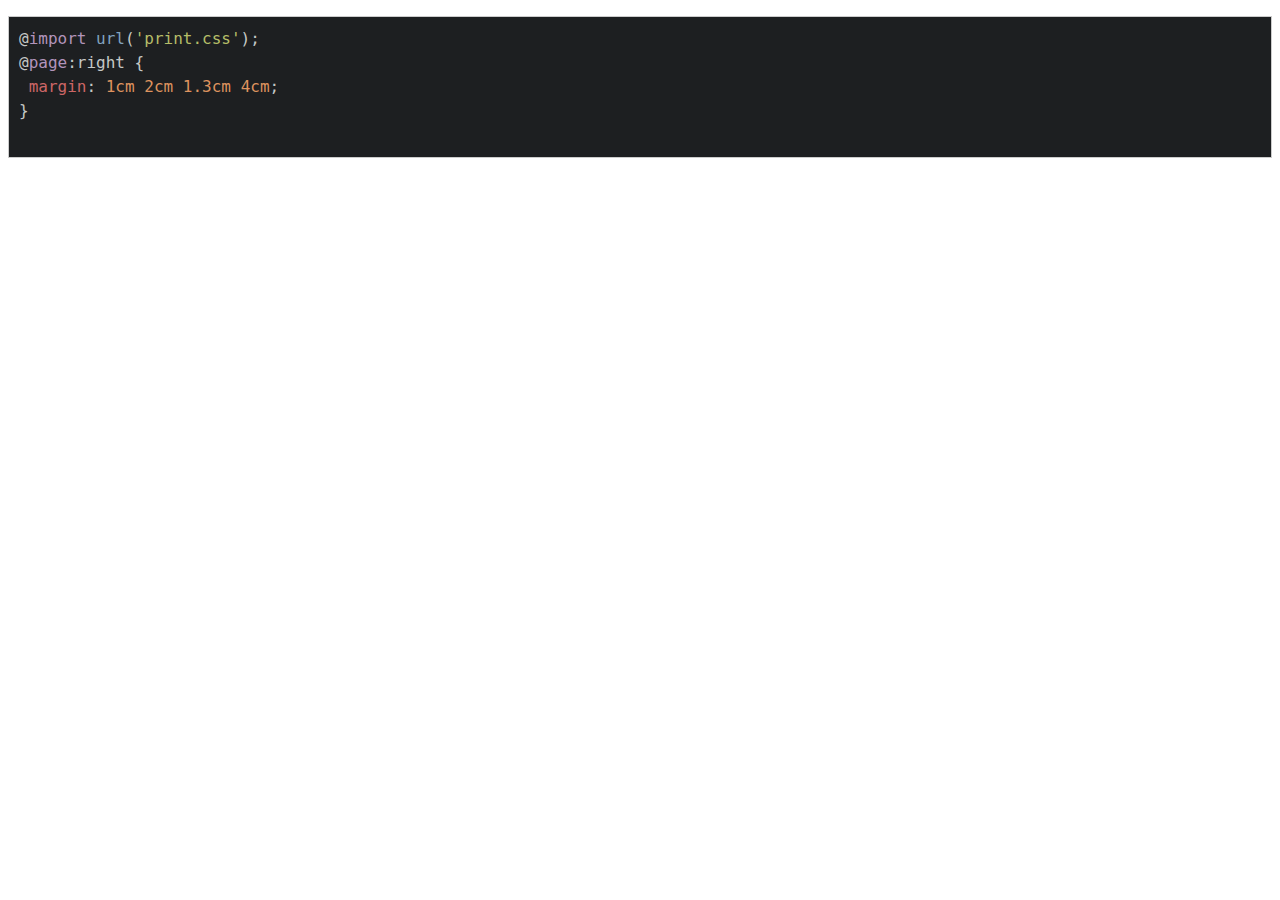
<file: index.html>
<!DOCTYPE html>
<html lang="en">
<head>
	<meta charset="UTF-8">
	<title>Document</title>
	<!-- <link rel="stylesheet" href="css/highlight-themes/default.css"> -->
	<link rel="stylesheet" href="css/highlight-themes/tomorrow-night.css">
	<script src="js/highlight.min.js"></script>
	<script>hljs.initHighlightingOnLoad();</script>
</head>
<body>

	<pre id="code">
@import url('print.css');
@page:right {
 margin: 1cm 2cm 1.3cm 4cm;
}
	</pre>

	<script type="text/javascript">
		hljs.highlightBlock(document.getElementById('code'));
	</script>
	
</body>
</html>
</file>
<file: css/highlight-themes/default.css>
.hljs{display:block;overflow-x:auto;padding:0.5em;background:#f0f0f0;-webkit-text-size-adjust:none}.hljs,.hljs-subst,.hljs-tag .hljs-title,.nginx .hljs-title{color:black}.hljs-string,.hljs-title,.hljs-constant,.hljs-parent,.hljs-tag .hljs-value,.hljs-rule .hljs-value,.hljs-preprocessor,.hljs-pragma,.hljs-name,.haml .hljs-symbol,.ruby .hljs-symbol,.ruby .hljs-symbol .hljs-string,.hljs-template_tag,.django .hljs-variable,.smalltalk .hljs-class,.hljs-addition,.hljs-flow,.hljs-stream,.bash .hljs-variable,.pf .hljs-variable,.apache .hljs-tag,.apache .hljs-cbracket,.tex .hljs-command,.tex .hljs-special,.erlang_repl .hljs-function_or_atom,.asciidoc .hljs-header,.markdown .hljs-header,.coffeescript .hljs-attribute,.tp .hljs-variable{color:#800}.smartquote,.hljs-comment,.hljs-annotation,.diff .hljs-header,.hljs-chunk,.asciidoc .hljs-blockquote,.markdown .hljs-blockquote{color:#888}.hljs-number,.hljs-date,.hljs-regexp,.hljs-literal,.hljs-hexcolor,.smalltalk .hljs-symbol,.smalltalk .hljs-char,.go .hljs-constant,.hljs-change,.lasso .hljs-variable,.makefile .hljs-variable,.asciidoc .hljs-bullet,.markdown .hljs-bullet,.asciidoc .hljs-link_url,.markdown .hljs-link_url{color:#080}.hljs-label,.ruby .hljs-string,.hljs-decorator,.hljs-filter .hljs-argument,.hljs-localvars,.hljs-array,.hljs-attr_selector,.hljs-important,.hljs-pseudo,.hljs-pi,.haml .hljs-bullet,.hljs-doctype,.hljs-deletion,.hljs-envvar,.hljs-shebang,.apache .hljs-sqbracket,.nginx .hljs-built_in,.tex .hljs-formula,.erlang_repl .hljs-reserved,.hljs-prompt,.asciidoc .hljs-link_label,.markdown .hljs-link_label,.vhdl .hljs-attribute,.clojure .hljs-attribute,.asciidoc .hljs-attribute,.lasso .hljs-attribute,.coffeescript .hljs-property,.hljs-phony{color:#88f}.hljs-keyword,.hljs-id,.hljs-title,.hljs-built_in,.css .hljs-tag,.hljs-doctag,.smalltalk .hljs-class,.hljs-winutils,.bash .hljs-variable,.pf .hljs-variable,.apache .hljs-tag,.hljs-type,.hljs-typename,.tex .hljs-command,.asciidoc .hljs-strong,.markdown .hljs-strong,.hljs-request,.hljs-status,.tp .hljs-data,.tp .hljs-io{font-weight:bold}.asciidoc .hljs-emphasis,.markdown .hljs-emphasis,.tp .hljs-units{font-style:italic}.nginx .hljs-built_in{font-weight:normal}.coffeescript .javascript,.javascript .xml,.lasso .markup,.tex .hljs-formula,.xml .javascript,.xml .vbscript,.xml .css,.xml .hljs-cdata{opacity:0.5}
</file>
<file: css/highlight-themes/tomorrow-night.css>
/* Tomorrow Night Theme */
/* http://jmblog.github.com/color-themes-for-google-code-highlightjs */
/* Original theme - https://github.com/chriskempson/tomorrow-theme */
/* http://jmblog.github.com/color-themes-for-google-code-highlightjs */
.tomorrow-comment, pre .hljs-comment, pre .hljs-title {
  color: #969896;
}

.tomorrow-red, pre .hljs-variable, pre .hljs-attribute, pre .hljs-tag, pre .hljs-regexp, pre .hljs-ruby .constant, pre .hljs-xml .tag .title, pre .hljs-xml .pi, pre .hljs-xml .doctype, pre .hljs-html .doctype, pre .hljs-css .id, pre .hljs-css .class, pre .hljs-css .pseudo {
  color: #cc6666;
}

.tomorrow-orange, pre .hljs-number, pre .hljs-preprocessor, pre .hljs-built_in, pre .hljs-literal, pre .hljs-params, pre .hljs-constant {
  color: #de935f;
}

.tomorrow-yellow, pre .hljs-class, pre .hljs-ruby .class .title, pre .hljs-css .rules .attribute {
  color: #f0c674;
}

.tomorrow-green, pre .hljs-string, pre .hljs-value, pre .hljs-inheritance, pre .hljs-header, pre .hljs-ruby .symbol, pre .hljs-xml .cdata {
  color: #b5bd68;
}

.tomorrow-aqua, pre .hljs-css .hexcolor {
  color: #8abeb7;
}

.tomorrow-blue, pre .hljs-function, pre .hljs-python .decorator, pre .hljs-python .title, pre .hljs-ruby .function .title, pre .hljs-ruby .title .keyword, pre .hljs-perl .sub, pre .hljs-javascript .title, pre .hljs-coffeescript .title {
  color: #81a2be;
}

.tomorrow-purple, pre .hljs-keyword, pre .hljs-javascript .function {
  color: #b294bb;
}

pre, code {
  display: block;
  background: #1d1f21;
  color: #c5c8c6;
  font-family: Menlo, Monaco, Consolas, monospace;
  line-height: 1.5;
  border: 1px solid #ccc;
  padding: 10px;
}
</file>
